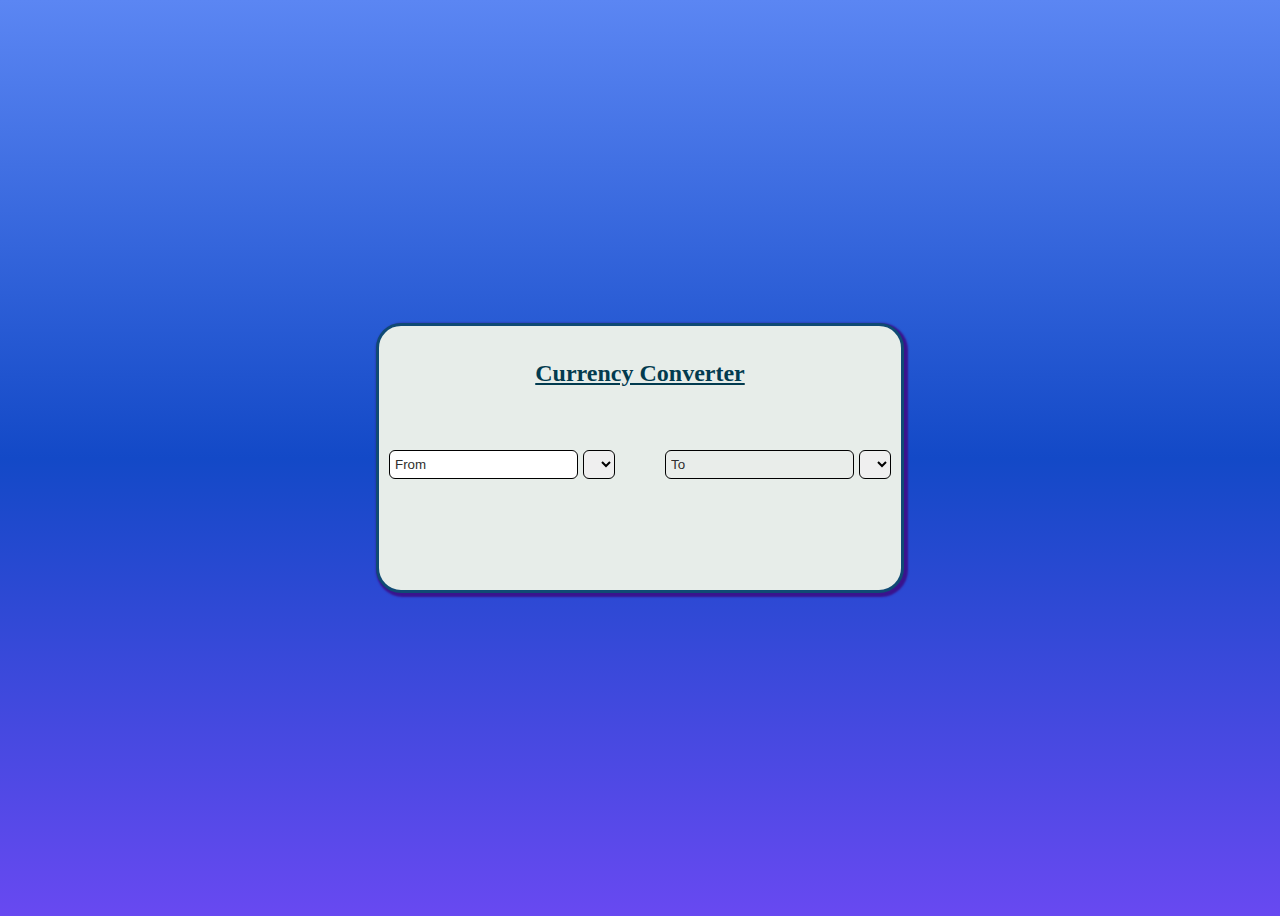
<file: Web/CurrencyConverter/index.html>
<!DOCTYPE html>
<html lang="en">
  <head>
    <meta charset="UTF-8" />
    <meta name="viewport" content="width=device-width, initial-scale=1.0" />
    <title>Currency Converter</title>
    <link rel="stylesheet" href="style.css" />
    <link rel="stylesheet" href="utilities.css" />
    <script src="script.js" defer></script>
  </head>
  <body>

    <!-- Main Container to hold everything -->
    <div class="h-100 w-100 d-flex justify-content-center">

      <div id="main-container" class="d-flex-col align-self-center">

        <!-- Heading -->
        <p id="heading" class="align-self-center">Currency Converter</p>

        <!-- Countries -->
        <div class="d-flex" id="countries">

          <!-- Country 1 -->
          <div id="currency-one-container" class="d-flex">
            <input type="number" id="input-one" class="input-boxes" placeholder="From" />
            <select name="currency-one" id="currency-one"></select>
          </div>

          <!-- Country 2 -->
          <div id="currency-two-container" class="d-flex">
            <input type="number" id="input-two" class="input-boxes" placeholder="To" />
            <select name="currency-one" id="currency-two"> </select>
          </div>
        </div>

        

      </div>
    </div>
  </body>
</html>
</file>
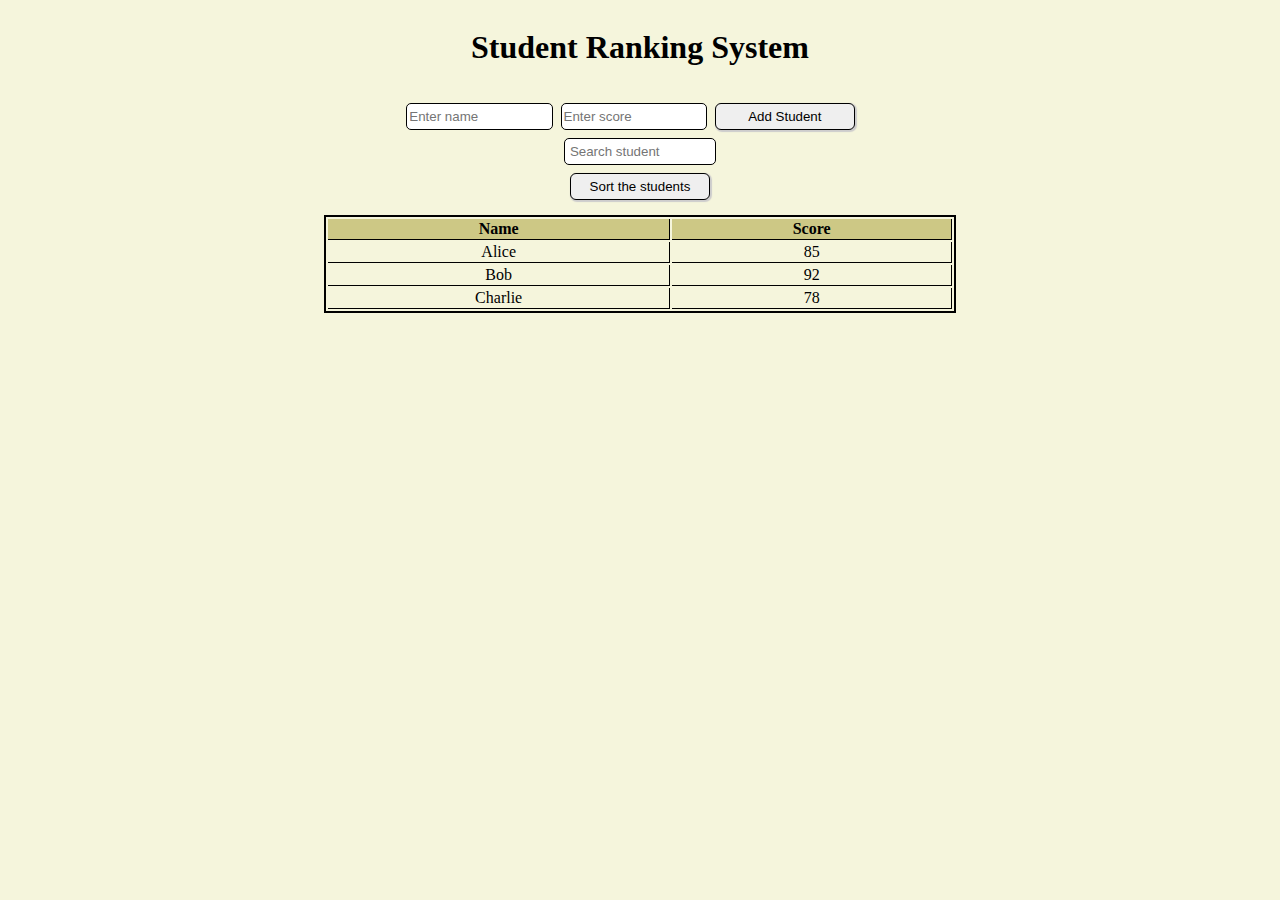
<file: Web/StudentRankingDashboard/index.html>
<!DOCTYPE html>
<html lang="en">
  <head>
    <meta charset="UTF-8" />
    <meta name="viewport" content="width=device-width, initial-scale=1.0" />
    <title>Student Ranking Dashboard</title>
    <link rel="stylesheet" href="style.css" />
    <link rel="stylesheet" href="utilities.css" />
    <script src="script.js" defer></script>
  </head>
  <body>
    <!-- Container -->
    <div class="container d-flex-col">
      <h1 class="align-self-center">Student Ranking System</h1>
      <!-- Filter and Sort -->
      <div class="d-flex-col buttons-container">
        <!--Add student  -->
        <div id="add-student">
          <input type="text" id="name-input" placeholder="Enter name" />
          <input type="text" id="score-input" placeholder="Enter score" />
          <button id="add-student-btn">Add Student</button>
        </div>
        <!-- Search bar -->
        <input type="text" id="input-bar" placeholder="Search student" />
        <!-- Button to sort -->
        <button id="sort-btn">Sort the students</button>
      </div>

      <!--Table to store list of students and scores  -->
      <table id="student-table">
        <thead>
          <tr>
            <th class="heading">Name</th>
            <th class="heading">Score</th>
          </tr>
        </thead>
        <tbody></tbody>
      </table>
    </div>
  </body>
</html>
</file>
<file: Web/CurrencyConverter/style.css>
* {
  box-sizing: border-box;
}
body {
  background-image: linear-gradient(#5b86f3, #1349c7, #6849f1);
  color: #023b4f;
}
#main-container {
  border: 3px solid #0f4a74;
  padding: 10px;
  border-radius: 25px;
  background-color: #e7ede9;
  height: 30%;
  gap: 16%;
  box-shadow: 2px 2px 2px 2px #3a138d;
}
#countries {
  gap: 50px;
  align-self: center;
}
#currency-one-container,
#currency-two-container {
  gap: 5px;
}
.input-boxes,
#currency-one,
#currency-two {
  border-radius: 6px;
  padding: 5px;
  border: 1px solid black;
}
#heading {
  font-weight: 700;
  align-self: center;
  font-size: x-large;
  text-decoration: underline;
}
.input-boxes:focus, #currency-one:focus, #currency-two:focus{
    outline: 0;
    border: 2.5px solid rgb(93, 95, 95);
    background-color: rgb(215, 213, 213);
}
.input-boxes::placeholder{
    color: rgb(47, 46, 46);
}
.input-boxes:focus::placeholder{
    color: black;
}
#currency-one, #currency-two{
    cursor: pointer;
}
</file>
<file: Web/CurrencyConverter/utilities.css>
.d-flex{
    display:flex;
}
.d-flex-col{
    display: flex;
    flex-direction: column;
}
.w-100{
    width:100%;
}
.h-100{
    height: 100vh;
}
.justify-content-center{
    justify-content: center;
}
.align-self-center{
    align-self: center;
}
</file>
<file: Web/StudentRankingDashboard/style.css>
body {
  box-sizing: border-box;
  background-color: beige;
}
#student-table {
  border: 2px solid black;
  width: 50%;
  align-self: center;
}
th,
td {
  text-align: center;
  border-bottom: 1px solid black;
  border-right: 1px solid black;
}

.heading {
  background-color: rgb(205, 200, 133);
}
.container {
  gap: 15px;
}
.buttons-container {
  gap: 8px;
  align-self: center;
}

#input-bar {
  border-radius: 5px;
  outline: 0;
  border: 1px solid black;
  padding: 5px;
  width: 30%;
  align-self: center;
}
#name-input,
#score-input {
  border-radius: 5px;
  outline: 0;
  width: 30%;
  border: 1px solid black;
}
#add-student {
  gap: 8px;
  display: flex;
}
#sort-btn,
#add-student-btn {
  border-radius: 6px;
  outline: 0;
  border: 1px solid black;
  cursor: pointer;
  padding: 5px;
  width: 30%;
  align-self: center;
  box-shadow: 1px 1px 1px 1px rgb(205, 204, 204);
}
button:hover{
    scale: 0.8;
}
input:focus,input:hover{
    background-color: rgb(219, 216, 216);
}
</file>
<file: Web/StudentRankingDashboard/utilities.css>
.d-flex{
    display:flex;
}
.d-flex-col{
    display: flex;
    flex-direction: column;
}
.w-100{
    width:100%;
}
.h-100{
    height: 100vh;
}
.justify-content-center{
    justify-content: center;
}
.align-self-center{
    align-self: center;
}
</file>
